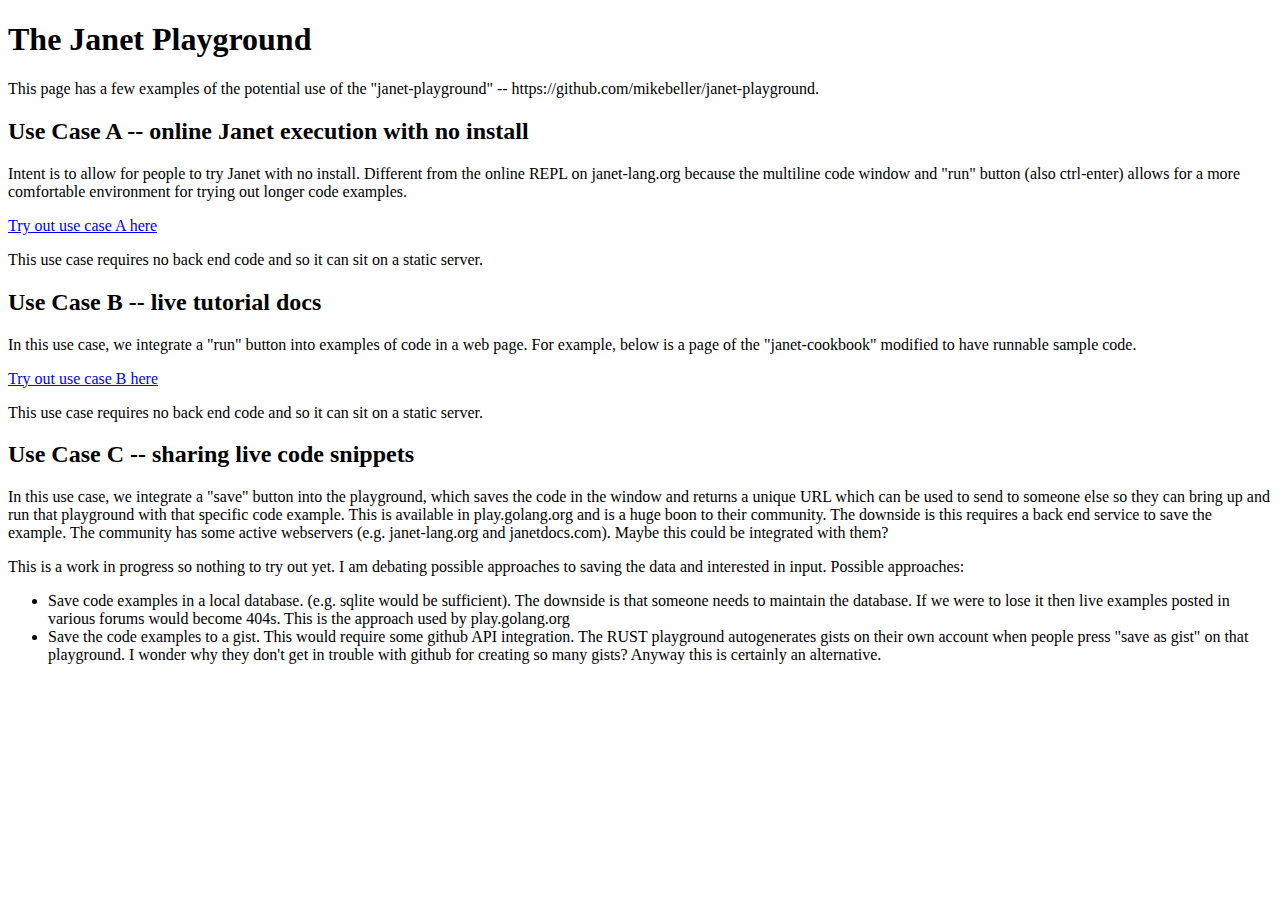
<file: public/index.html>
<!doctype html>
<html>
    <head>
        <title>The Janet Playground</title>
    </head>
    <body>
        <h1>The Janet Playground</h1>
        This page has a few examples of the potential use of the "janet-playground"
        -- https://github.com/mikebeller/janet-playground.

        <h2>Use Case A -- online Janet execution with no install</h2>
        <p>Intent is to allow for people to try Janet with no install.  Different
        from the online REPL on janet-lang.org because the multiline code window
        and "run" button (also ctrl-enter) allows for a more comfortable
        environment for trying out longer code examples.</p>

        <a href=play.html>Try out use case A here</a>

        <p>This use case requires no back end code and so it can sit on a static server.</p>

        <h2>Use Case B -- live tutorial docs</h2>
        <p>In this use case, we integrate a "run" button into examples of code
        in a web page.  For example, below is a page of the "janet-cookbook"
        modified to have runnable sample code.</p>

        <a href=cookbook.html>Try out use case B here</a>

        <p>This use case requires no back end code and so it can sit on a static server.</p>

        <h2>Use Case C -- sharing live code snippets</h2>
        <p>In this use case, we integrate a "save" button into the playground,
        which saves the code in the window and returns a unique URL which can
        be used to send to someone else so they can bring up and run that playground
        with that specific code example.  This is available in play.golang.org and is
        a huge boon to their community.  The downside is this requires a back end service
        to save the example.  The community has some active webservers (e.g.
        janet-lang.org and janetdocs.com).  Maybe this could be integrated with them?</p>

        <p>This is a work in progress so nothing to try out yet.  I am debating possible
        approaches to saving the data and interested in input.  Possible approaches:

        <ul>
            <li>Save code examples in a local database.  (e.g. sqlite would be sufficient).
                The downside is that someone needs to maintain the database. If we were
                to lose it then live examples posted in various forums would become 404s.
                This is the approach used by play.golang.org</li>
            <li>Save the code examples to a gist.  This would require some github API
                integration.  The RUST playground autogenerates gists on their own
                account when people press "save as gist" on that playground.  I wonder
                why they don't get in trouble with github for creating so many gists?
                Anyway this is certainly an alternative.</li>
        </ul>

    </body>
</html>
</file>
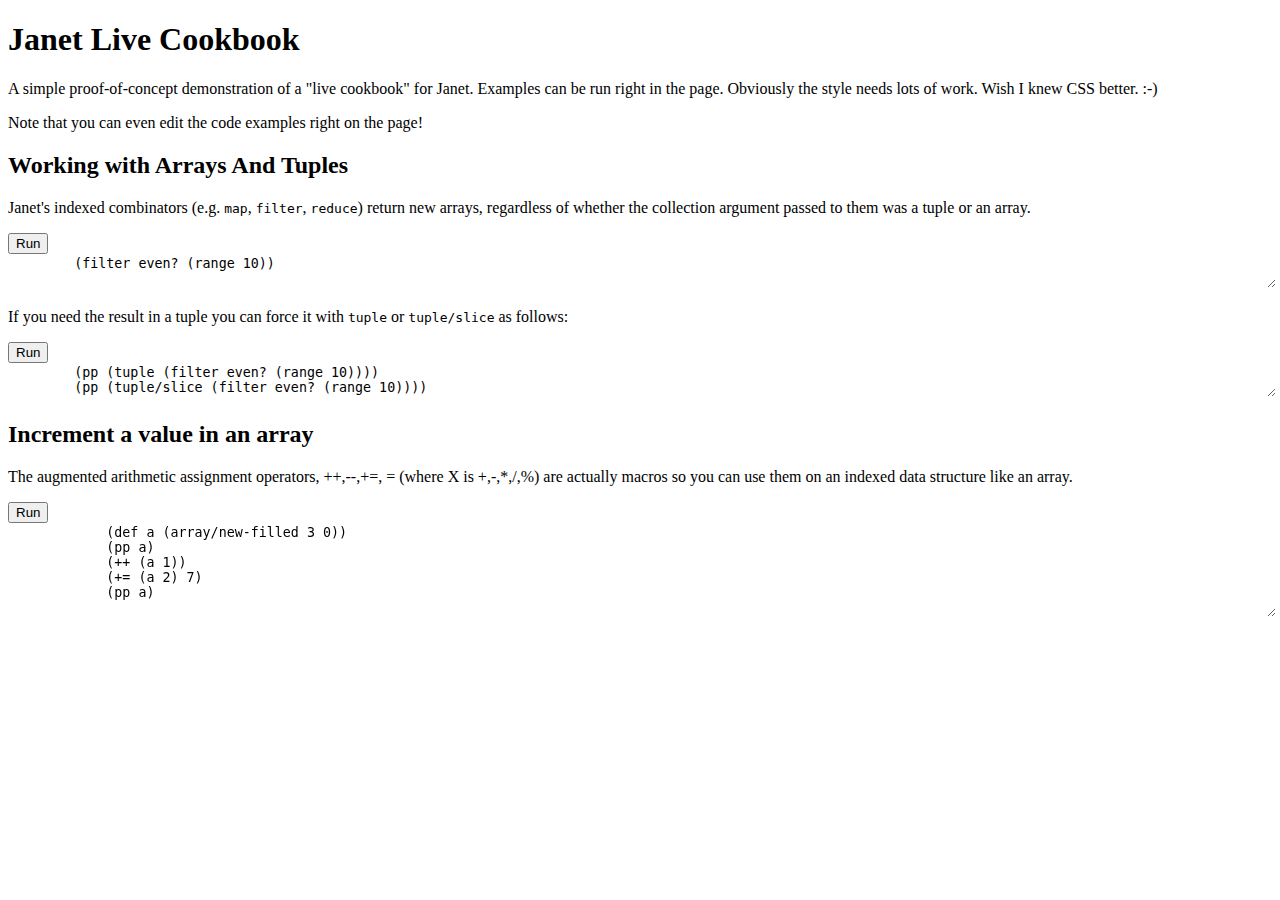
<file: public/cookbook.html>
<!doctype html>
<html>
    <head>
        <title>Janet Live Cookbook</title>

        <script src="https://ajax.googleapis.com/ajax/libs/jquery/1.8.2/jquery.min.js"></script>
        <script src="js/playground.js"></script>
        <script>
            function doRunCode(name) {
                let codeID = "#" + name + "_code";
                let outputID = "#" + name + "_output";
                let codeEl = $(codeID)[0];
                let outputEl = $(outputID)[0];
                let code = codeEl.value;
                outputEl.innerHTML = "running...";
                setTimeout(function() {window.run_janet_code(code, outputEl)}, 0);
            }
            $(document).ready(function() {
                $('.code').attr('wrap', 'off');
            });

        </script>
    </head>
    <body>
        <h1>Janet Live Cookbook</h1>
        <p>A simple proof-of-concept demonstration of a "live cookbook" for Janet.
        Examples can be run right in the page. Obviously the style needs lots
        of work. Wish I knew CSS better.  :-)</p>
        <p>Note that you can even edit the code examples right on the page!</p>
        <h2>Working with Arrays And Tuples</h2>
        <p>Janet's indexed combinators (e.g. <code>map</code>, <code>filter</code>, <code>reduce</code>) return new
        arrays, regardless of whether the collection argument passed to them was
        a tuple or an array.</p>
        <button type="button" onclick="doRunCode('example1')">Run</button>
        <textarea id="example1_code" autocorrect="off" autocomplete="off" autocapitalize="off" spellcheck="false" style='width: 100%; border: none;'>
        (filter even? (range 10))
        </textarea>
        <div class="output" id="example1_output"></div>
        <p>If you need the result in a tuple you can force it with <code>tuple</code>
        or <code>tuple/slice</code> as follows:</p>
        <button type="button" onclick="doRunCode('example2')">Run</button>
        <textarea id="example2_code" autocorrect="off" autocomplete="off" autocapitalize="off" spellcheck="false" style='width: 100%; border: none;'>
        (pp (tuple (filter even? (range 10))))
        (pp (tuple/slice (filter even? (range 10))))
        </textarea>
        <div class="output" id="example2_output"></div>

        <h2>Increment a value in an array</h2>
        <p>The augmented arithmetic assignment operators, ++,--,+=, = (where X is +,-,*,/,%)
        are actually macros so you can use them on an indexed data structure like an array.</p>
        <button type="button" onclick="doRunCode('example3')">Run</button>
        <textarea id="example3_code" rows="6" autocorrect="off" autocomplete="off" autocapitalize="off" spellcheck="false" style='width: 100%; border: none; overflow: auto;'>
            (def a (array/new-filled 3 0))
            (pp a)
            (++ (a 1))
            (+= (a 2) 7)
            (pp a)
        </textarea>
        <div class="output" id="example3_output"></div>



        <script type='text/javascript' src="js/playground.js"></script>
        <script type='text/javascript' src="js/janet.js"></script>
    </body>
</html>
</file>
